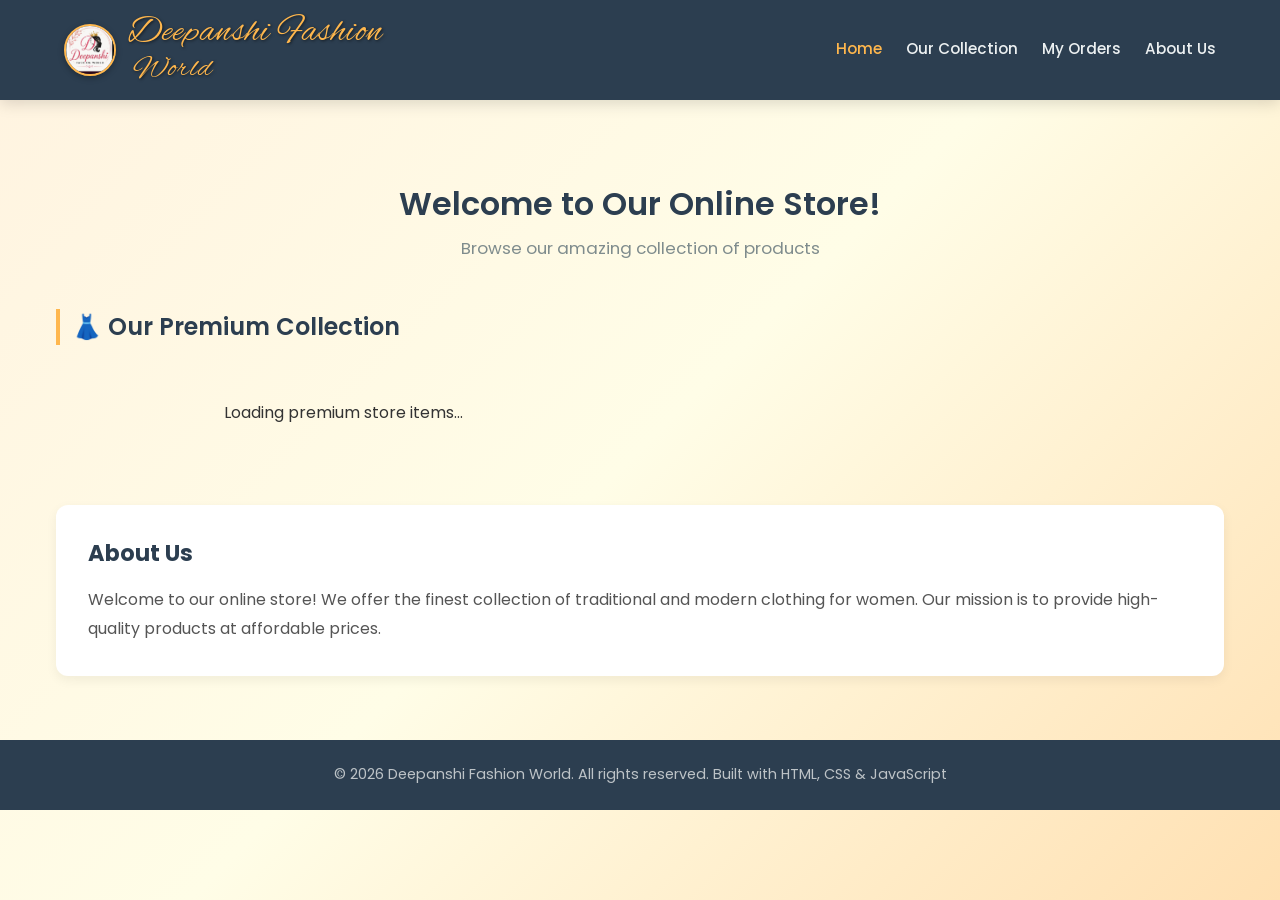
<file: index.html>
<!DOCTYPE html>
<html lang="en">
<head>
    <meta charset="UTF-8">
    <meta name="viewport" content="width=device-width, initial-scale=1.0">
    <title>Deepanshi Fashion World - Shop Now</title>
    <link rel="preconnect" href="https://fonts.googleapis.com">
    <link rel="preconnect" href="https://fonts.gstatic.com" crossorigin>
    <link href="https://fonts.googleapis.com/css2?family=Alex+Brush&family=Poppins:wght@400;500;600&display=swap" rel="stylesheet">
    
    <link rel="stylesheet" href="css/style.css">
</head>
<body>
    <nav class="navbar">
        <div class="nav-container">
            <a href="index.html#home" class="logo-wrapper" style="text-decoration: none;">
                <img src="images/logo.jpg" alt="Deepanshi Fashion World Logo" class="brand-logo" onerror="this.style.display='none';">
                <div class="logo-text-block">
                    <span class="logo-line-one">Deepanshi Fashion</span>
                    <span class="logo-line-two">World</span>
                </div>
            </a>
            
            <input type="checkbox" id="menu-toggle" class="menu-toggle">
            <label for="menu-toggle" class="hamburger">
                <span></span>
                <span></span>
                <span></span>
            </label>

            <div class="nav-right-section">
                <div class="nav-menu">
                    <a href="index.html#home" class="nav-link active">Home</a>
                    <a href="#product-list" class="nav-link">Our Collection</a>
                    <a href="cart.html" class="nav-link">My Orders</a> 
                    <a href="index.html#about" class="nav-link">About Us</a>
                </div>
            </div>
        </div>
    </nav>

    <div class="container">
        <div class="header" id="home">
            <h1 class="welcome-title">Welcome to Our Online Store!</h1>
            <p class="welcome-subtitle">Browse our amazing collection of products</p>
        </div>

        <div class="category-section">
            <h2 class="category-title">👗 Our Premium Collection</h2>
            <div class="products-grid" id="product-list">
                <p style="text-align: center; grid-column: span 2; padding: 2rem;">Loading premium store items...</p>
            </div> 
        </div>

        <div id="about" class="about-section">
            <h2>About Us</h2>
            <p>Welcome to our online store! We offer the finest collection of traditional and modern clothing for women. Our mission is to provide high-quality products at affordable prices.</p>
        </div>
    </div>

    <footer class="footer">
        <p>&copy; 2026 Deepanshi Fashion World. All rights reserved. Built with HTML, CSS & JavaScript</p>
    </footer>

    <script src="js/app.js"></script>
</body>
</html>
</file>
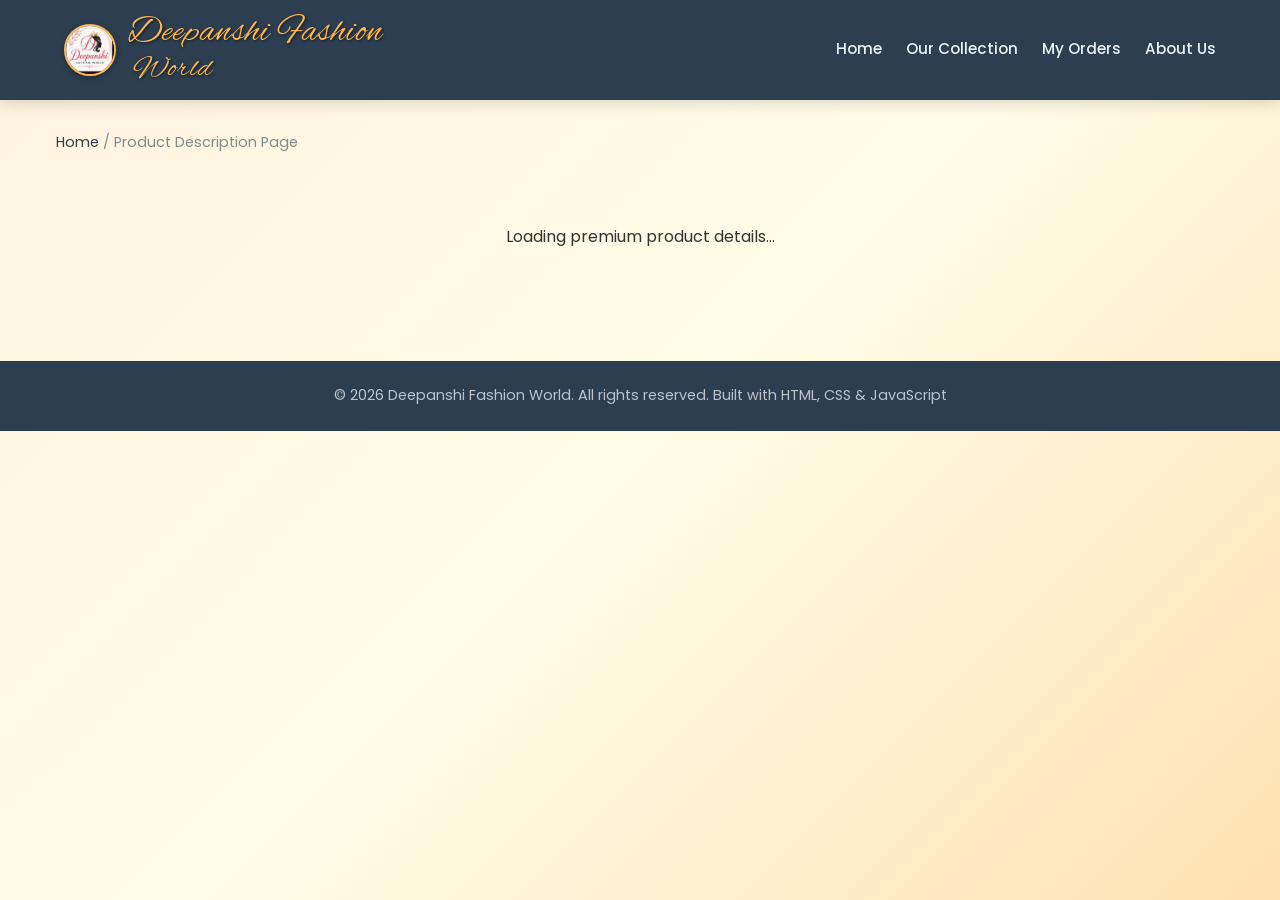
<file: product-details.html>
<!DOCTYPE html>
<html lang="en">
<head>
    <meta charset="UTF-8">
    <meta name="viewport" content="width=device-width, initial-scale=1.0">
    <title>Product Details - Deepanshi Fashion World</title>
    <link rel="preconnect" href="https://fonts.googleapis.com">
    <link rel="preconnect" href="https://fonts.gstatic.com" crossorigin>
    <link href="https://fonts.googleapis.com/css2?family=Alex+Brush&family=Poppins:wght@400;500;600&display=swap" rel="stylesheet">
    
    <link rel="stylesheet" href="css/style.css">
</head>
<body>
    <nav class="navbar">
        <div class="nav-container">
            <a href="index.html#home" class="logo-wrapper" style="text-decoration: none;">
                <img src="images/logo.jpg" alt="Deepanshi Fashion World Logo" class="brand-logo" onerror="this.style.display='none';">
                <div class="logo-text-block">
                    <span class="logo-line-one">Deepanshi Fashion</span>
                    <span class="logo-line-two">World</span>
                </div>
            </a>
            
            <input type="checkbox" id="menu-toggle" class="menu-toggle">
            <label for="menu-toggle" class="hamburger">
                <span></span>
                <span></span>
                <span></span>
            </label>

            <div class="nav-right-section">
                <div class="nav-menu">
                    <a href="index.html#home" class="nav-link">Home</a>
                    <a href="index.html#product-list" class="nav-link">Our Collection</a>
                    <a href="cart.html" class="nav-link">My Orders</a> 
                    <a href="index.html#about" class="nav-link">About Us</a>
                </div>
            </div>
        </div>
    </nav>

    <div class="container">
        <div style="margin-bottom: 1.5rem; font-size: 0.9rem; color: #7f8c8d;">
            <a href="index.html" style="color: #2c3e50; text-decoration: none;">Home</a> / 
            <span style="color: #7f8c8d;">Product Description Page</span>
        </div>

        <div class="product-detail-layout" id="product-detail-content">
            <p style="text-align: center; padding: 3rem; grid-column: span 2;">Loading premium product details...</p>
        </div>
    </div>

    <footer class="footer">
        <p>&copy; 2026 Deepanshi Fashion World. All rights reserved. Built with HTML, CSS & JavaScript</p>
    </footer>

    <script src="js/app.js"></script>
</body>
</html>
</file>
<file: css/style.css>
/* ==========================================================================
   1. Core & Reset Styles
   ========================================================================== */
* {
    margin: 0;
    padding: 0;
    box-sizing: border-box;
}

body {
    font-family: 'Poppins', sans-serif;
    color: #333;
    line-height: 1.5;
    background: linear-gradient(135deg, #fff3e0 0%, #fffde7 50%, #ffe0b2 100%);
    background-attachment: fixed; 
}

/* ==========================================================================
   2. Navbar & Navigation Styles
   ========================================================================== */
.navbar {
    background-color: #2c3e50;
    padding: 0.8rem 0;
    position: sticky;
    top: 0;
    box-shadow: 0 3px 15px rgba(0, 0, 0, 0.15);
    z-index: 1000;
}

.nav-container {
    max-width: 1200px;
    margin: 0 auto;
    padding: 0 1.5rem;
    display: flex;
    justify-content: space-between;
    align-items: center;
}

.logo-wrapper {
    display: flex;
    align-items: center;
    gap: 12px;
    text-decoration: none !important;
}

.brand-logo {
    width: 52px;
    height: 52px;
    object-fit: cover;
    border-radius: 50%;
    border: 2px solid #ffb74d;
    box-shadow: 0 2px 6px rgba(0,0,0,0.3);
}

.logo-text-block {
    display: flex;
    flex-direction: column;
    line-height: 1.1;
}

.logo-line-one, .logo-line-two {
    font-family: 'Alex Brush', cursive;
    color: #ffb74d !important;
    text-shadow: 1px 1px 3px rgba(0, 0, 0, 0.6);
    letter-spacing: 1px;
    white-space: nowrap;
}

.logo-line-one { font-size: 2.3rem; font-weight: 500; }
.logo-line-two { font-size: 1.9rem; padding-left: 5px; }

.nav-right-section { display: flex; align-items: center; }
.nav-menu { display: flex; gap: 1.5rem; align-items: center; }
.nav-link {
    color: #ecf0f1;
    text-decoration: none;
    font-size: 0.95rem;
    font-weight: 500;
    transition: color 0.3s ease;
}
.nav-link:hover, .nav-link.active { color: #ffb74d; }

/* ==========================================================================
   ⚙️ Products Grid & Layout
   ========================================================================== */
.container { max-width: 1200px; margin: 2rem auto; padding: 0 1rem; }

#product-list, #product-container { 
    display: grid; 
    grid-template-columns: repeat(auto-fill, minmax(250px, 1fr)); 
    gap: 20px; 
}

.product-card { background-color: #fff; border-radius: 12px; overflow: hidden; box-shadow: 0 4px 12px rgba(0,0,0,0.06); transition: transform 0.3s ease; }
.product-card:hover { transform: translateY(-6px); }
.product-image-box { width: 100%; height: 240px; }
.p-img { width: 100%; height: 100%; object-fit: cover; }
.product-info { padding: 1rem 0.8rem; text-align: center; }
.product-price { font-size: 1.15rem; color: #e67e22; font-weight: bold; margin-bottom: 0.8rem; }

.btn { display: inline-block; padding: 0.6rem 1rem; border-radius: 6px; font-weight: 600; text-decoration: none; width: 100%; font-size: 0.9rem; cursor: pointer; }
.btn-primary { background-color: #2c3e50; color: #fff; border: none; }

.footer { background-color: #2c3e50; color: #bdc3c7; text-align: center; padding: 1.5rem 1rem; margin-top: 4rem; font-size: 0.9rem; }

/* Mobile controls */
.hamburger { display: none; cursor: pointer; flex-direction: column; gap: 5px; z-index: 1001; }
.hamburger span { background-color: #fff; height: 3px; width: 25px; border-radius: 2px; }
.menu-toggle { display: none; }

/* ==========================================================================
   3. Homepage Sections
   ========================================================================== */
.header {
    text-align: center;
    padding: 3rem 1rem 2rem;
}
.welcome-title {
    font-size: 2rem;
    font-weight: 600;
    color: #2c3e50;
    margin-bottom: 0.5rem;
}
.welcome-subtitle {
    font-size: 1.05rem;
    color: #7f8c8d;
}
.category-section { margin-top: 1rem; }
.category-title {
    font-size: 1.5rem;
    font-weight: 600;
    color: #2c3e50;
    margin-bottom: 1.5rem;
    border-left: 4px solid #ffb74d;
    padding-left: 0.75rem;
}
.products-grid {
    display: grid;
    grid-template-columns: repeat(auto-fill, minmax(250px, 1fr));
    gap: 20px;
}
.about-section {
    background: #fff;
    border-radius: 12px;
    padding: 2rem;
    margin-top: 3rem;
    box-shadow: 0 4px 12px rgba(0,0,0,0.06);
}
.about-section h2 {
    color: #2c3e50;
    margin-bottom: 1rem;
    font-size: 1.4rem;
}
.about-section p { color: #555; line-height: 1.8; }

/* ==========================================================================
   4. Product Detail Page Layout
   ========================================================================== */
.product-detail-layout {
    display: flex;
    flex-direction: column;
    gap: 1.5rem;
}

.detail-image-box {
    background: #fff;
    border-radius: 12px;
    padding: 1rem;
    box-shadow: 0 4px 12px rgba(0,0,0,0.08);
    width: 100%;
}

.detail-info-box {
    background: #fff;
    border-radius: 12px;
    padding: 1.5rem;
    box-shadow: 0 4px 12px rgba(0,0,0,0.08);
}

.detail-title {
    font-size: 1.5rem;
    font-weight: 600;
    color: #2c3e50;
    margin-bottom: 0.75rem;
    line-height: 1.3;
}

.detail-price {
    font-size: 1.6rem;
    color: #e67e22;
    font-weight: bold;
    margin-bottom: 1rem;
}

.detail-desc {
    color: #555;
    font-size: 0.95rem;
    line-height: 1.7;
    margin-bottom: 1.5rem;
    border-bottom: 1px solid #eee;
    padding-bottom: 1rem;
}

/* ==========================================================================
   5. Size Selector
   ========================================================================== */
.size-section { margin-bottom: 1.2rem; }
.size-title {
    font-weight: 600;
    color: #2c3e50;
    margin-bottom: 0.5rem;
    font-size: 0.95rem;
}
.size-grid {
    display: flex;
    flex-wrap: wrap;
    gap: 0.5rem;
}
.size-btn {
    padding: 0.35rem 0.8rem;
    border: 2px solid #ddd;
    border-radius: 6px;
    background: #fff;
    font-weight: 600;
    font-size: 0.85rem;
    cursor: pointer;
    transition: all 0.2s ease;
    color: #333;
}
.size-btn:hover { border-color: #ffb74d; color: #e67e22; }
.size-btn.selected {
    background: #2c3e50;
    color: #fff;
    border-color: #2c3e50;
}

/* ==========================================================================
   6. Quantity Control
   ========================================================================== */
.product-quantity {
    display: flex;
    align-items: center;
    gap: 0;
    margin-bottom: 1rem;
    border: 2px solid #ddd;
    border-radius: 8px;
    overflow: hidden;
    width: fit-content;
}
.quantity-btn {
    background: #f5f5f5;
    border: none;
    padding: 0.5rem 1rem;
    font-size: 1.2rem;
    cursor: pointer;
    font-weight: bold;
    color: #2c3e50;
    transition: background 0.2s;
}
.quantity-btn:hover { background: #e0e0e0; }
.quantity-input {
    width: 50px;
    text-align: center;
    border: none;
    font-size: 1rem;
    font-weight: 600;
    color: #2c3e50;
    background: #fff;
    outline: none;
}

/* ==========================================================================
   7. Details Page Cart Button
   ========================================================================== */
.details-page-cart {
    display: inline-flex;
    align-items: center;
    gap: 6px;
    background: #2c3e50;
    color: #fff;
    text-decoration: none;
    padding: 0.5rem 1rem;
    border-radius: 8px;
    font-weight: 600;
    font-size: 0.9rem;
}
.cart-count {
    background: #e74c3c;
    color: #fff;
    border-radius: 50%;
    padding: 2px 7px;
    font-size: 0.8rem;
    font-weight: bold;
}

/* ==========================================================================
   8. Pincode Checker
   ========================================================================== */
.pincode-section {
    margin: 1rem 0;
    padding: 1rem;
    background: #f9f9f9;
    border-radius: 8px;
    border: 1px solid #eee;
}
.pincode-section input {
    border: 1px solid #ddd;
    border-radius: 6px;
    padding: 0.4rem 0.7rem;
    font-size: 0.9rem;
    width: 130px;
    margin-right: 0.5rem;
}
#pincode-status { font-size: 0.85rem; margin-top: 0.4rem; display: block; }

/* ==========================================================================
   9. Bestseller Section
   ========================================================================== */
.bestseller-section {
    background: #fff;
    border-radius: 12px;
    padding: 1.5rem;
    box-shadow: 0 4px 12px rgba(0,0,0,0.06);
}
.bestseller-title {
    font-size: 1.2rem;
    font-weight: 600;
    color: #2c3e50;
    border-left: 4px solid #e67e22;
    padding-left: 0.75rem;
    margin-bottom: 1rem;
}
.bestseller-slider {
    display: flex;
    gap: 1rem;
    overflow-x: auto;
    padding-bottom: 0.5rem;
    scroll-snap-type: x mandatory;
}
.bestseller-slider::-webkit-scrollbar { height: 5px; }
.bestseller-slider::-webkit-scrollbar-thumb { background: #ddd; border-radius: 4px; }
.bestseller-card {
    min-width: 140px;
    background: #fafafa;
    border: 1px solid #eee;
    border-radius: 10px;
    overflow: hidden;
    text-decoration: none;
    color: #333;
    scroll-snap-align: start;
    transition: transform 0.2s;
    flex-shrink: 0;
}
.bestseller-card:hover { transform: translateY(-4px); }
.bestseller-img { width: 100%; height: 160px; object-fit: cover; display: block; }
.bestseller-name {
    padding: 0.4rem 0.6rem;
    font-size: 0.8rem;
    font-weight: 600;
    color: #2c3e50;
    white-space: nowrap;
    overflow: hidden;
    text-overflow: ellipsis;
}
.bestseller-price {
    padding: 0 0.6rem 0.5rem;
    font-size: 0.85rem;
    color: #e67e22;
    font-weight: bold;
}

/* ==========================================================================
   10. Reviews Section
   ========================================================================== */
.reviews-section {
    background: #fff;
    border-radius: 12px;
    padding: 1.5rem;
    box-shadow: 0 4px 12px rgba(0,0,0,0.06);
}
.review-box {
    background: #fafafa;
    border: 1px solid #eee;
    border-radius: 8px;
    padding: 1rem;
    margin-bottom: 0.8rem;
}
.review-header {
    display: flex;
    justify-content: space-between;
    align-items: center;
    margin-bottom: 0.4rem;
}
.reviewer-name { font-weight: 600; color: #2c3e50; font-size: 0.95rem; }
.review-stars { font-size: 0.9rem; }
.review-comment { color: #555; font-size: 0.88rem; line-height: 1.6; }

.extended-reviews-slide {
    max-height: 0;
    overflow: hidden;
    transition: max-height 0.4s ease;
}
.extended-reviews-slide.open { max-height: 1000px; }

.view-more-btn {
    background: #2c3e50;
    color: #fff;
    border: none;
    padding: 0.6rem 1.5rem;
    border-radius: 8px;
    font-size: 0.9rem;
    font-weight: 600;
    cursor: pointer;
    transition: background 0.2s;
}
.view-more-btn:hover { background: #34495e; }

/* ==========================================================================
   11. Responsive - Mobile
   ========================================================================== */
@media (max-width: 768px) {
    .hamburger { display: flex; }
    .nav-menu { display: none; flex-direction: column; position: absolute; top: 100%; left: 0; width: 100%; background-color: #2c3e50; padding: 1rem; gap: 1rem; }
    .menu-toggle:checked ~ .nav-right-section .nav-menu { display: flex; }

    /* Homepage */
    .welcome-title { font-size: 1.4rem; }
    #product-list, .products-grid { grid-template-columns: repeat(auto-fill, minmax(140px, 1fr)); gap: 10px; }

    /* Product Detail - already single column */
    .detail-image-box { position: static; }
    .detail-title { font-size: 1.2rem; }
    .detail-price { font-size: 1.3rem; }

    /* Bestsellers */
    .bestseller-card { min-width: 120px; }
    .bestseller-img { height: 130px; }
}

/* ==========================================================================
   Gallery Dot Slider Styles
   ========================================================================== */
.gallery-wrapper {
    position: relative;
    width: 100%;
    border-radius: 12px;
    overflow: hidden;
    background: #fff;
    user-select: none;
}

.gallery-slide {
    width: 100%;
    animation: fadeSlide 0.35s ease;
}

@keyframes fadeSlide {
    from { opacity: 0.4; transform: scale(0.98); }
    to   { opacity: 1;   transform: scale(1); }
}

/* Dot indicators */
.gallery-dots {
    display: flex;
    justify-content: center;
    align-items: center;
    gap: 8px;
    padding: 10px 0 6px;
    background: transparent;
}

.gallery-dot {
    width: 9px;
    height: 9px;
    border-radius: 50%;
    background: #c0c0c0;
    cursor: pointer;
    transition: all 0.3s ease;
    font-size: 0;         /* video icon छुपाओ normally */
    border: none;
    display: inline-block;
    flex-shrink: 0;
}

.gallery-dot.active {
    background: #2c3e50;
    width: 22px;
    border-radius: 5px;   /* active dot थोड़ा लम्बा */
}

/* Video dot पर ▶ icon दिखाओ */
.gallery-dot:not(:empty) {
    font-size: 7px;
    color: transparent;
    display: flex;
    align-items: center;
    justify-content: center;
    width: 14px;
    height: 14px;
}

.gallery-dot:not(:empty).active {
    color: #fff;
    background: #e67e22;
    width: 26px;
}

/* Touch swipe enabled - no arrow buttons */

/* ==========================================================================
   Sticky Bottom Add to Cart Bar (Product Detail Page)
   ========================================================================== */
.sticky-bottom-bar {
    position: fixed;
    bottom: 0;
    left: 0;
    width: 100%;
    display: flex;
    gap: 0;
    z-index: 999;
    box-shadow: 0 -3px 15px rgba(0, 0, 0, 0.15);
}

.sticky-add-btn {
    flex: 1;
    background: #2c3e50;
    color: #fff;
    border: none;
    padding: 1rem;
    font-size: 1rem;
    font-weight: 700;
    cursor: pointer;
    letter-spacing: 0.5px;
    transition: background 0.2s;
}

.sticky-add-btn:hover { background: #34495e; }

.sticky-whatsapp-btn {
    flex: 1;
    background: #25D366;
    color: #fff;
    border: none;
    padding: 1rem;
    font-size: 1rem;
    font-weight: 700;
    cursor: pointer;
    letter-spacing: 0.5px;
    transition: background 0.2s;
}

.sticky-whatsapp-btn:hover { background: #1ebe5d; }

/* Sticky bar की जगह छोड़ने के लिए page का bottom padding */
body:has(.sticky-bottom-bar) .container {
    padding-bottom: 80px;
}
</file>
